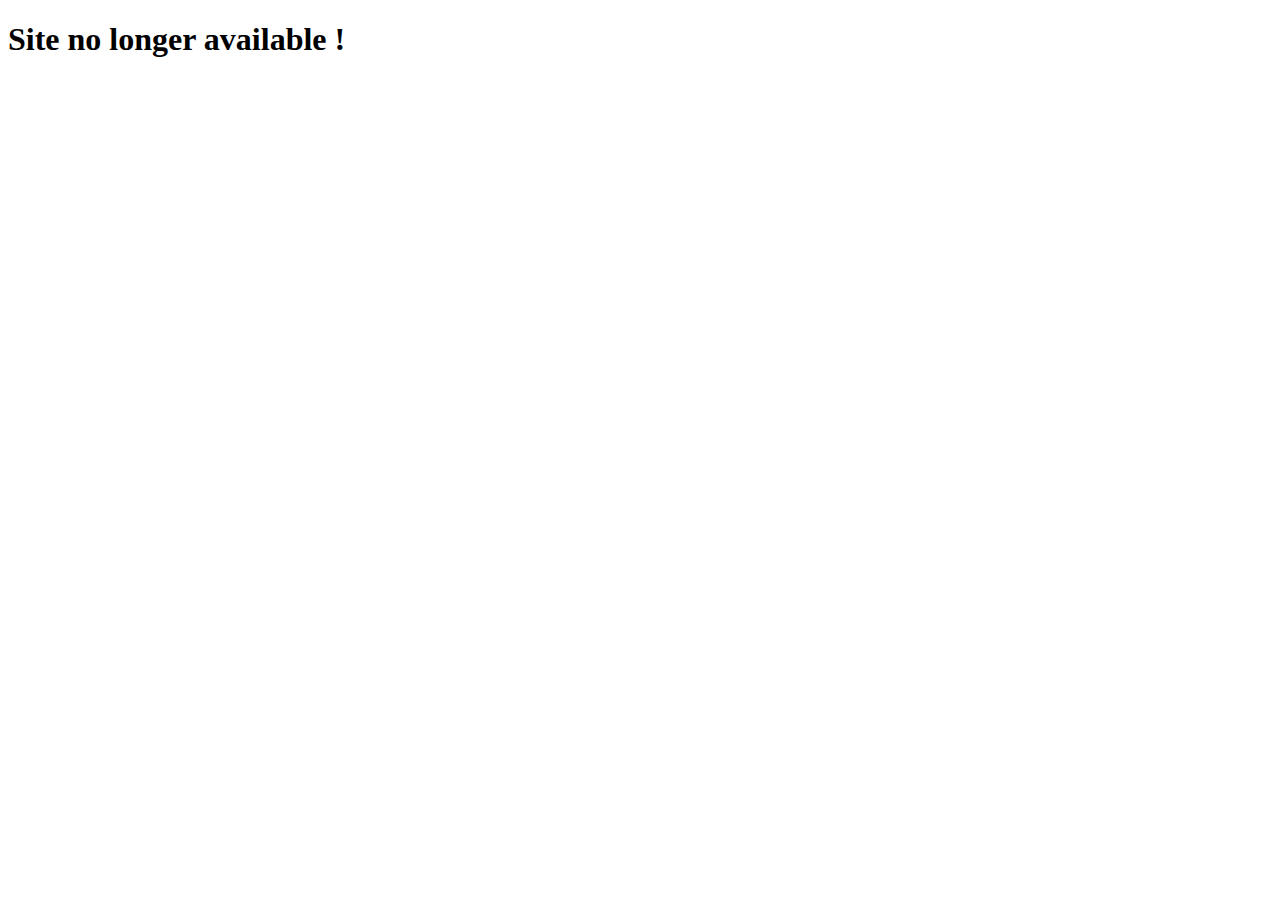
<file: index.html>
<!DOCTYPE html>
<html lang="en">

<head>
  <meta charset="UTF-8" />
  <meta name="viewport" content="width=device-width, initial-scale=1.0" />

</head>

<body>
  <h1>Site no longer available !</h1>
</body>

</html>
</file>
